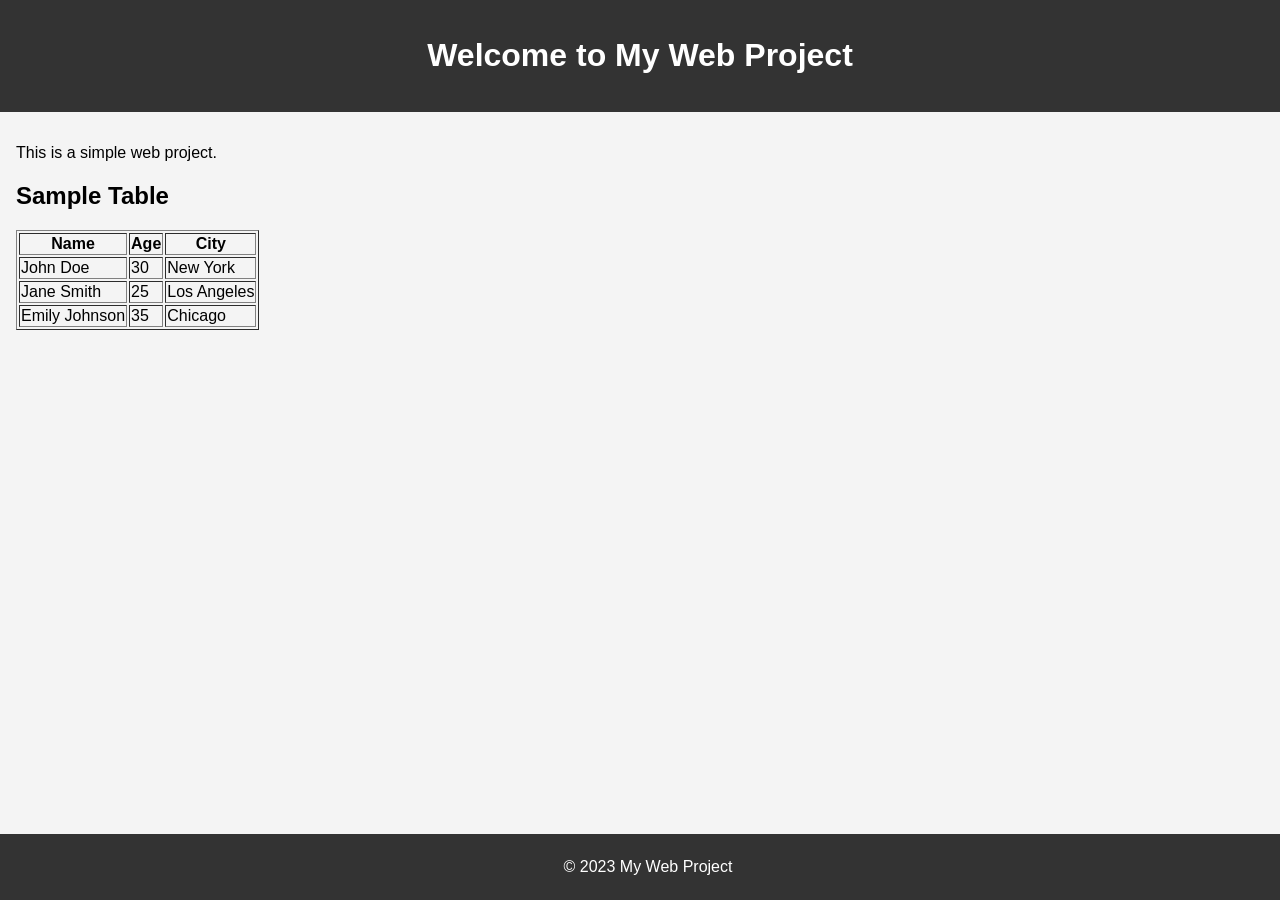
<file: test_project/my-web-project/index.html>
<!DOCTYPE html>
<html lang="en">
<head>
    <meta charset="UTF-8">
    <meta name="viewport" content="width=device-width, initial-scale=1.0">
    <title>My Web Project</title>
    <link rel="stylesheet" href="styles.css">
</head>
<body>
    <header>
        <h1>Welcome to My Web Project</h1>
    </header>
    <main>
        <p>This is a simple web project.</p>
        <h2>Sample Table</h2>
        <table border="1">
            <tr>
                <th>Name</th>
                <th>Age</th>
                <th>City</th>
            </tr>
            <tr>
                <td>John Doe</td>
                <td>30</td>
                <td>New York</td>
            </tr>
            <tr>
                <td>Jane Smith</td>
                <td>25</td>
                <td>Los Angeles</td>
            </tr>
            <tr>
                <td>Emily Johnson</td>
                <td>35</td>
                <td>Chicago</td>
            </tr>
        </table>
    </main>
    <footer>
        <p>&copy; 2023 My Web Project</p>
    </footer>
</body>
</html>
</file>
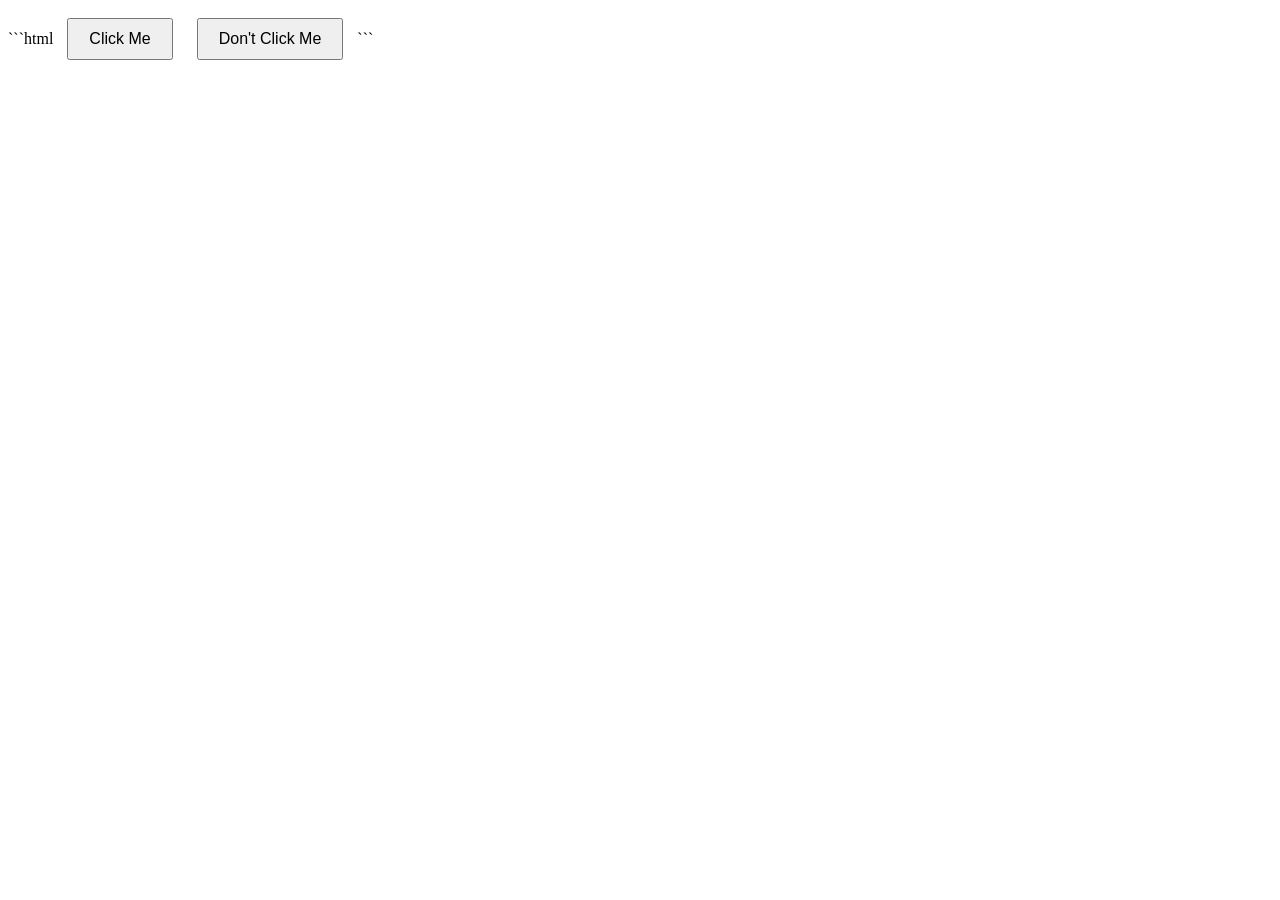
<file: test_project/sample_web_project/index.html>
```html
<!DOCTYPE html>
<html lang="en">
<head>
    <meta charset="UTF-8">
    <meta name="viewport" content="width=device-width, initial-scale=1.0">
    <title>Sample Web Project</title>
    <link rel="stylesheet" href="styles.css">
</head>
<body>
    <button id="clickMeButton">Click Me</button>
    <button id="dontClickMeButton">Don't Click Me</button>
    <script src="script.js"></script>
</body>
</html>
```
</file>
<file: test_project/my-web-project/styles.css>
body {
font-family: Arial, sans-serif;
margin: 0;
padding: 0;
background-color: #f4f4f4;
}

header {
background-color: #333;
color: #fff;
padding: 1rem;
text-align: center;
}

main {
padding: 1rem;
}

footer {
background-color: #333;
color: #fff;
text-align: center;
padding: 0.5rem;
position: fixed;
width: 100%;
bottom: 0;
}
</file>
<file: test_project/sample_web_project/styles.css>
```css
body {
    font-family: Arial, sans-serif;
    background-color: #f0f0f0;
    text-align: center;
    padding: 50px;
}

h1 {
    color: #333;
}

button {
    padding: 10px 20px;
    font-size: 16px;
    cursor: pointer;
    margin: 10px; /* Added margin for better spacing between buttons */
}
```
</file>
